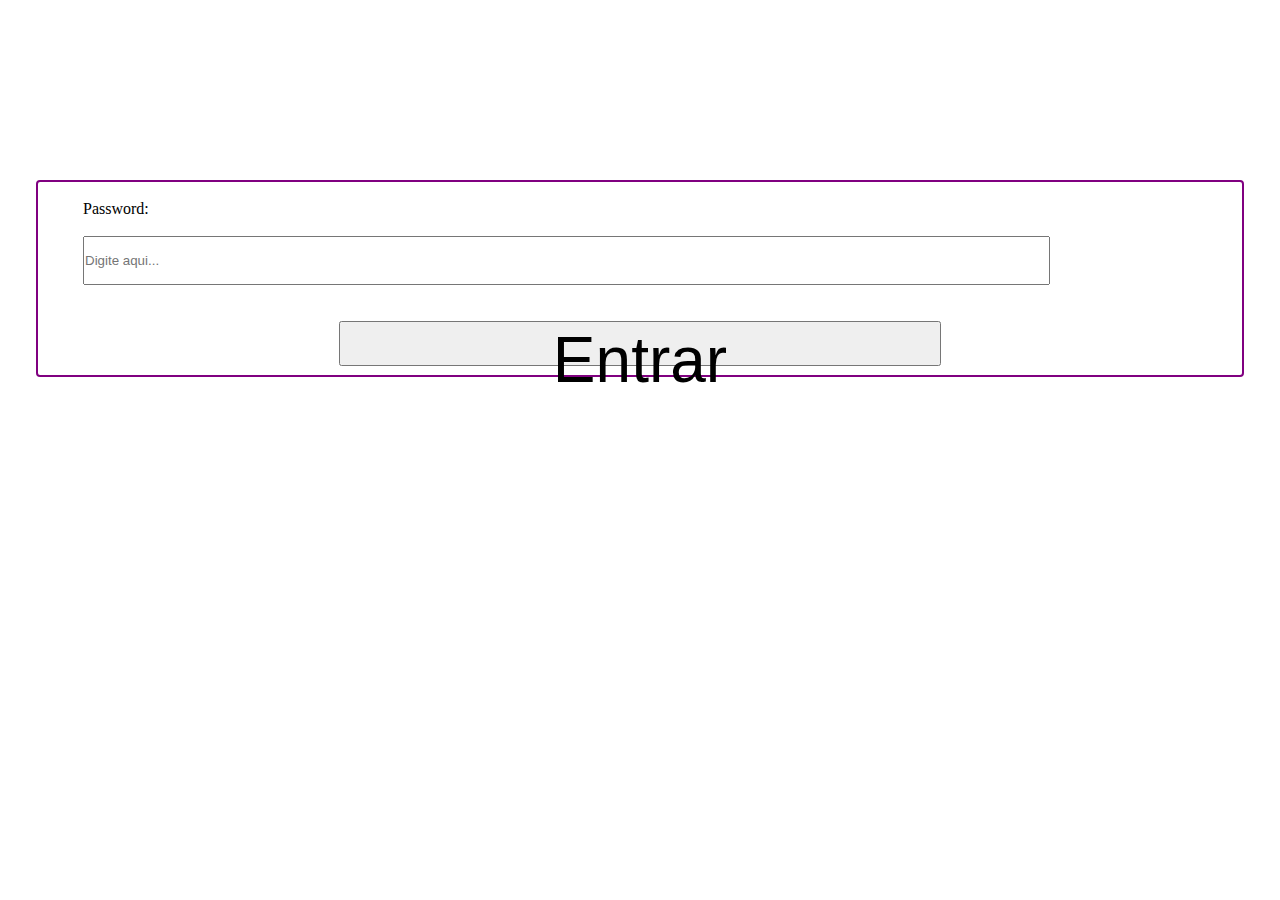
<file: conection/adm.html>
<!DOCTYPE html>
<html lang="pt">
<head>
    <meta charset="UTF-8">
    <meta name="viewport" content="width=device-width, initial-scale=1.0">
    <link rel="stylesheet" href="app.css">
    <title>Área administrativa</title>
</head>
<body>
    
    <form id="boxLogin" method="post" action="./php/login.php">
        <label>Password:</label>
        <input type="text" placeholder="Digite aqui...">
        <button>Entrar</button>
    </form>
    
    
    
</body>
<script src="app.js"></script>
</html>
</file>
<file: conection/app.css>
* {
   margin: 0;
   padding: 0;
}

#boxLogin {
    margin: 20vh 4vh 0 4vh;
    border-radius: 4px;
    border: 2px solid purple;
}

#boxLogin label {
    display: block;
    margin: 2vh 0 0 5vh;
}
#boxLogin input {
    width: 80%;
    margin: 2vh 0 0 5vh;
    height: 5vh;
}
#boxLogin button {
    display: block;
    width: 50%;
    height: 5vh;
    margin: 4vh 0 1vh 50%;
    transform: translateX(-50%);
    font-size: 5vw;
    font-family: arial;
}
</file>
